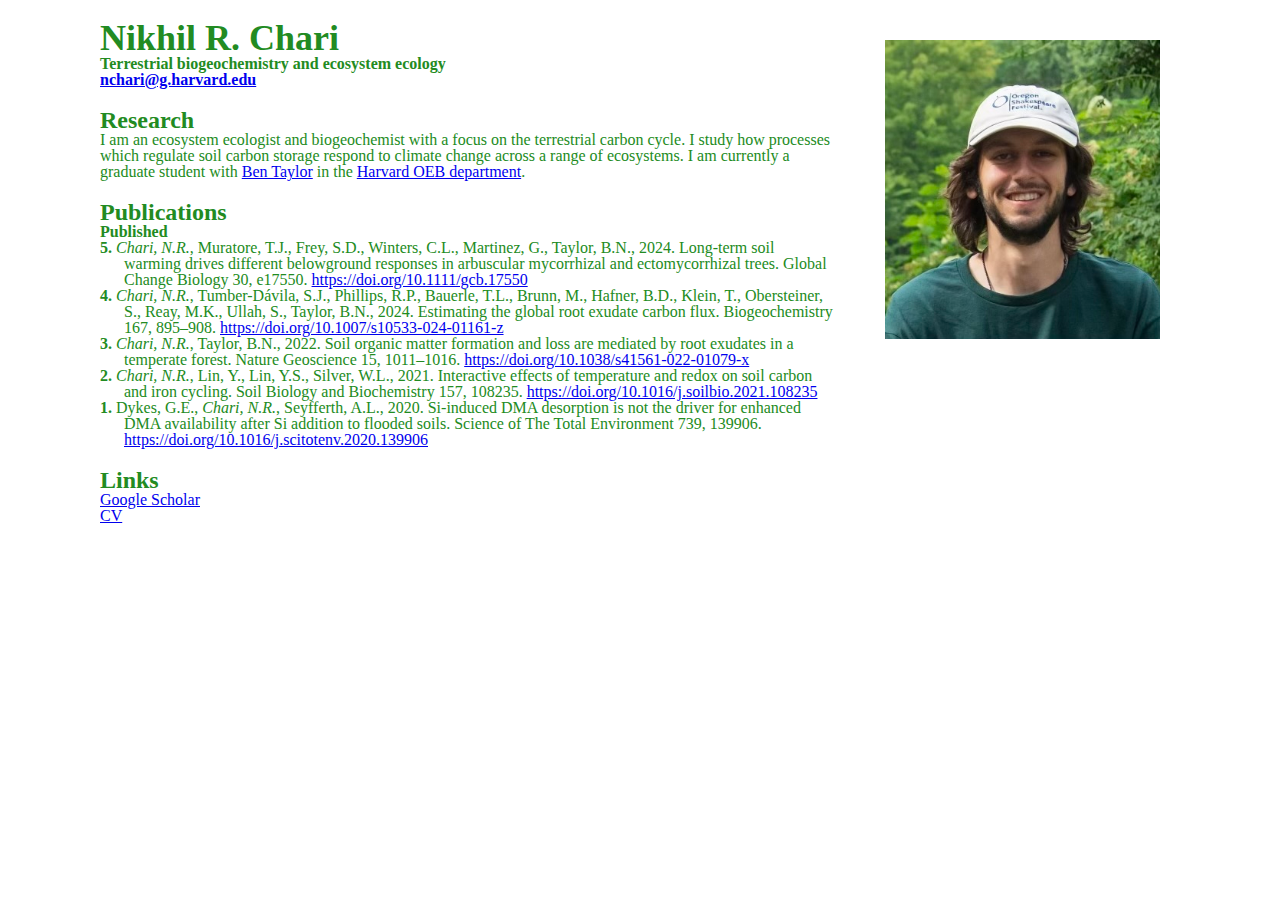
<file: index.html>
<!DOCTYPE html>
<html lang="en">
<head>
    <meta charset="UTF-8">
    <meta name="viewport" content="width=device-width, initial-scale=1.0">
    <title>Nikhil R. Chari</title>
    <link rel="stylesheet" href="style.css">
</head>
<body>
  <div class="container">
    <section class="text">
      <header>
        <h1>Nikhil R. Chari</h1>
        <p class="bold-caption">Terrestrial biogeochemistry and ecosystem ecology<br><a href="mailto:nchari@g.harvard.edu">nchari@g.harvard.edu</a></p>
      </header>
      <section id="about">
        <div class="content">
          <h2>Research</h2>
          <p>I am an ecosystem ecologist and biogeochemist with a focus on the terrestrial carbon cycle. I study how processes which regulate soil carbon storage respond to climate change across a range of ecosystems. I am currently a graduate student with <a href="https://www.bntecology.com/">Ben Taylor</a> in the <a href="https://oeb.harvard.edu/">Harvard OEB department</a>.</p>
        </div>
      </section>
      <section id="portfolio">
        <div class="content">
          <h2>Publications</h2>
          <ol>
    <b>Published</b><br>

    <p class="publication">
        <span class="publication-number">5.</span> <i>Chari, N.R.</i>, Muratore, T.J., Frey, S.D., Winters, C.L., Martinez, G., Taylor, B.N., 2024. Long-term soil warming drives different belowground responses in arbuscular mycorrhizal and ectomycorrhizal trees. Global Change Biology 30, e17550. <a href="https://doi.org/10.1111/gcb.17550">https://doi.org/10.1111/gcb.17550</a>
    </p>

    <p class="publication">
        <span class="publication-number">4.</span> <i>Chari, N.R.</i>, Tumber-Dávila, S.J., Phillips, R.P., Bauerle, T.L., Brunn, M., Hafner, B.D., Klein, T., Obersteiner, S., Reay, M.K., Ullah, S., Taylor, B.N., 2024. Estimating the global root exudate carbon flux. Biogeochemistry 167, 895–908. <a href="https://doi.org/10.1007/s10533-024-01161-z">https://doi.org/10.1007/s10533-024-01161-z</a>
    </p>

    <p class="publication">
        <span class="publication-number">3.</span> <i>Chari, N.R.</i>, Taylor, B.N., 2022. Soil organic matter formation and loss are mediated by root exudates in a temperate forest. Nature Geoscience 15, 1011–1016. <a href="https://doi.org/10.1038/s41561-022-01079-x">https://doi.org/10.1038/s41561-022-01079-x</a>
    </p>

    <p class="publication">
        <span class="publication-number">2.</span> <i>Chari, N.R.</i>, Lin, Y., Lin, Y.S., Silver, W.L., 2021. Interactive effects of temperature and redox on soil carbon and iron cycling. Soil Biology and Biochemistry 157, 108235. <a href="https://doi.org/10.1016/j.soilbio.2021.108235">https://doi.org/10.1016/j.soilbio.2021.108235</a>
    </p>

    <p class="publication">
        <span class="publication-number">1.</span> Dykes, G.E., <i>Chari, N.R.</i>, Seyfferth, A.L., 2020. Si-induced DMA desorption is not the driver for enhanced DMA availability after Si addition to flooded soils. Science of The Total Environment 739, 139906. <a href="https://doi.org/10.1016/j.scitotenv.2020.139906">https://doi.org/10.1016/j.scitotenv.2020.139906</a>
    </p>
</ol>
        </div>
      </section>
      <section id="contact">
        <div class="content">
          <h2>Links</h2>
          <p><a href="https://scholar.google.com/citations?user=dv0UET8AAAAJ&hl=en">Google Scholar</a></p>
          <p><a href="Chari CV 050124.pdf">CV</a></p>
          <!-- Additional links or content goes here -->
        </div>
      </section>
    </section>
    <section class="photos">
      <img src="IMG_3875.jpg">
      
    </section>
  </div>
</body>
</html>
</file>
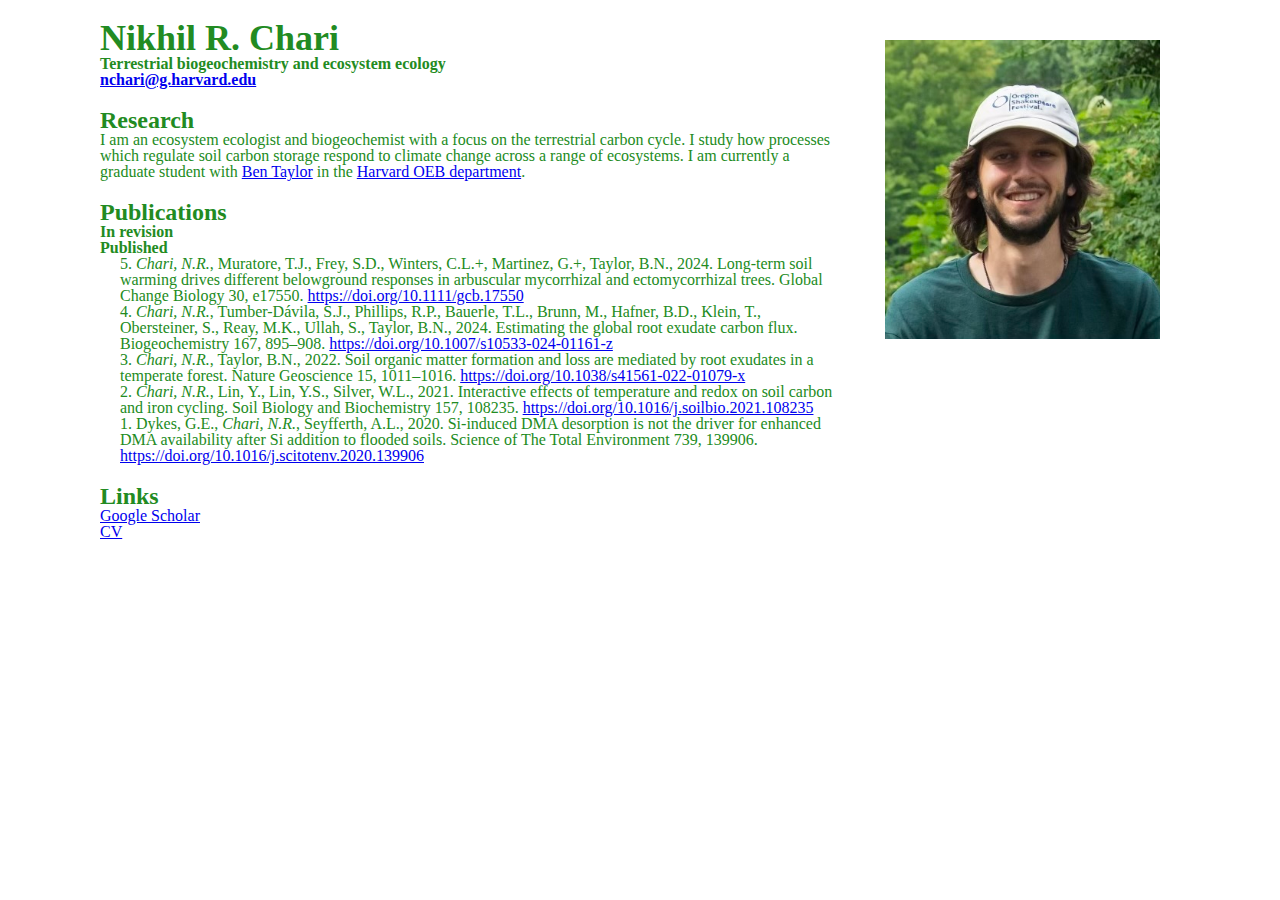
<file: website/index.html>
<!DOCTYPE html>
<html lang="en">
<head>
    <meta charset="UTF-8">
    <meta name="viewport" content="width=device-width, initial-scale=1.0">
    <title>Nikhil R. Chari</title>
    <link rel="stylesheet" href="style.css">
</head>
<body>
  <div class="container">
    <section class="text">
      <header>
        <h1>Nikhil R. Chari</h1>
        <p class="bold-caption">Terrestrial biogeochemistry and ecosystem ecology<br><a href="mailto:nchari@g.harvard.edu">nchari@g.harvard.edu</a></p>
      </header>
      <section id="about">
        <div class="content">
          <h2>Research</h2>
          <p>I am an ecosystem ecologist and biogeochemist with a focus on the terrestrial carbon cycle. I study how processes which regulate soil carbon storage respond to climate change across a range of ecosystems. I am currently a graduate student with <a href="https://www.bntecology.com/">Ben Taylor</a> in the <a href="https://oeb.harvard.edu/">Harvard OEB department</a>.</p>
        </div>
      </section>
      <section id="portfolio">
        <div class="content">
          <h2>Publications</h2>
          <ol>
            <b>In revision</b><br>
             
            
            <b>Published</b><br>

              <p style="margin-left: 0; padding-left: 20px;">5. <i>Chari, N.R.</i>, Muratore, T.J., Frey, S.D., Winters, C.L.+, Martinez, G.+, Taylor, B.N., 2024. Long-term soil warming drives different belowground responses in arbuscular mycorrhizal and ectomycorrhizal trees. Global Change Biology 30, e17550. <a href="https://doi.org/10.1111/gcb.17550">https://doi.org/10.1111/gcb.17550</a></p>

              <p style="margin-left: 0; padding-left: 20px;">4. <i>Chari, N.R.</i>, Tumber-Dávila, S.J., Phillips, R.P., Bauerle, T.L., Brunn, M., Hafner, B.D., Klein, T., Obersteiner, S., Reay, M.K., Ullah, S., Taylor, B.N., 2024. Estimating the global root exudate carbon flux. Biogeochemistry 167, 895–908. <a href="https://doi.org/10.1007/s10533-024-01161-z">https://doi.org/10.1007/s10533-024-01161-z</a></p>

              <p style="margin-left: 0; padding-left: 20px;">3. <i>Chari, N.R.</i>, Taylor, B.N., 2022. Soil organic matter formation and loss are mediated by root exudates in a temperate forest. Nature Geoscience 15, 1011–1016. <a href="https://doi.org/10.1038/s41561-022-01079-x">https://doi.org/10.1038/s41561-022-01079-x</a></p>
            
            
              <p style="margin-left: 0; padding-left: 20px;">2. <i>Chari, N.R.</i>, Lin, Y., Lin, Y.S., Silver, W.L., 2021. Interactive effects of temperature and redox on soil carbon and iron cycling. Soil Biology and Biochemistry 157, 108235. <a href="https://doi.org/10.1016/j.soilbio.2021.108235">https://doi.org/10.1016/j.soilbio.2021.108235</a></p>
            
            
              <p style="margin-left: 0; padding-left: 20px;">1. Dykes, G.E., <i>Chari, N.R.</i>, Seyfferth, A.L., 2020. Si-induced DMA desorption is not the driver for enhanced DMA availability after Si addition to flooded soils. Science of The Total Environment 739, 139906. <a href="https://doi.org/10.1016/j.scitotenv.2020.139906">https://doi.org/10.1016/j.scitotenv.2020.139906</a></p>
            
          </ol>
        </div>
      </section>
      <section id="contact">
        <div class="content">
          <h2>Links</h2>
          <p><a href="https://scholar.google.com/citations?user=dv0UET8AAAAJ&hl=en">Google Scholar</a></p>
          <p><a href="Chari CV 050124.pdf">CV</a></p>
          <!-- Additional links or content goes here -->
        </div>
      </section>
    </section>
    <section class="photos">
      <img src="IMG_3875.jpg">
      
    </section>
  </div>
</body>
</html>
</file>
<file: style.css>
body {
    font-family: Times, serif;
    margin: 0;
    padding: 20px 100px 0; /* Padding top, right, bottom, left */
    background-color: #ffffff;
    color: #228b22;
    text-align: left;
    line-height: 1;
}

header {
    background-color: #ffffff;
    color: #228b22;
    padding-left: 0; /* Adjusted padding for the header */
    text-align: left;
}

h1, h2 {
    margin: 0;
    color: #228b22;
}

h2 {
    margin-top: 20px;
    font-size: 24px; /* Adjust the font size of h2 */
}

p {
    margin-top: 0px; /* Add space between subheadings */
    margin-bottom: 0px; /* Remove space between subheading and caption */
    color: #228b22;
}

ol {
    margin-top: 0px; /* Add space between subheadings */
    padding-left:0;
    margin-bottom: 20px; /* Remove space between subheading and caption */
    color: #228b22;
}

.bold-caption {
    font-weight: bold; /* Apply bold font weight to specific captions */
}

nav ul {
    list-style: none;
    padding: 0;
    margin: 0;
}

nav ul li {
    display: inline;
    margin-right: 20px;
}

.container {
    display: flex;
}

.text {
    flex: 2.4; /* Take up two-thirds of the container */
}

.photos {
    padding: 20px;
    flex: 1; /* Take up one-third of the container */
    display: flex;
    flex-direction: column; /* Arrange photos in a column */
}

.photos img {

    width: 100%; /* Make sure the image fills the container */
    height: auto; /* Maintain the aspect ratio */
}

h1 {
    font-size: 36px; /* Increase font size of h1 */
}

.container {
    display: flex;
    justify-content: space-between; /* Add space between images */
}


h1 {
    font-size: 36px; /* Increase font size of h1 */
}

.container {
    display: flex;
    justify-content: space-between; /* Add space between images */
    align-items: flex-start; /* Align items to the start (top) */
}

.photos {
    display: flex;
    flex-direction: column; /* Arrange photos in a column */
    align-items: flex-end; /* Right-align photos */
}

.photos img {
    width: 90%; /* Reduce width of the images */
    height: auto; /* Maintain the aspect ratio */
    margin-bottom: 20px; /* Add vertical space between images */
}

.publication {
    
    text-indent: -1.5em; /* Pulls the first line back */
    padding-left: 1.5em; /* Indents subsequent lines */
}

.publication-number {
    font-weight: bold; /* Makes the publication number bold */
}
</file>
<file: website/style.css>
body {
    font-family: Times, serif;
    margin: 0;
    padding: 20px 100px 0; /* Padding top, right, bottom, left */
    background-color: #ffffff;
    color: #228b22;
    text-align: left;
    line-height: 1;
}

header {
    background-color: #ffffff;
    color: #228b22;
    padding-left: 0; /* Adjusted padding for the header */
    text-align: left;
}

h1, h2 {
    margin: 0;
    color: #228b22;
}

h2 {
    margin-top: 20px;
    font-size: 24px; /* Adjust the font size of h2 */
}

p {
    margin-top: 0px; /* Add space between subheadings */
    margin-bottom: 0px; /* Remove space between subheading and caption */
    color: #228b22;
}

ol {
    margin-top: 0px; /* Add space between subheadings */
    padding-left:0;
    margin-bottom: 20px; /* Remove space between subheading and caption */
    color: #228b22;
}

.bold-caption {
    font-weight: bold; /* Apply bold font weight to specific captions */
}

nav ul {
    list-style: none;
    padding: 0;
    margin: 0;
}

nav ul li {
    display: inline;
    margin-right: 20px;
}

.container {
    display: flex;
}

.text {
    flex: 2.4; /* Take up two-thirds of the container */
}

.photos {
    padding: 20px;
    flex: 1; /* Take up one-third of the container */
    display: flex;
    flex-direction: column; /* Arrange photos in a column */
}

.photos img {

    width: 100%; /* Make sure the image fills the container */
    height: auto; /* Maintain the aspect ratio */
}

h1 {
    font-size: 36px; /* Increase font size of h1 */
}

.container {
    display: flex;
    justify-content: space-between; /* Add space between images */
}


h1 {
    font-size: 36px; /* Increase font size of h1 */
}

.container {
    display: flex;
    justify-content: space-between; /* Add space between images */
    align-items: flex-start; /* Align items to the start (top) */
}

.photos {
    display: flex;
    flex-direction: column; /* Arrange photos in a column */
    align-items: flex-end; /* Right-align photos */
}

.photos img {
    width: 90%; /* Reduce width of the images */
    height: auto; /* Maintain the aspect ratio */
    margin-bottom: 20px; /* Add vertical space between images */
}
</file>
